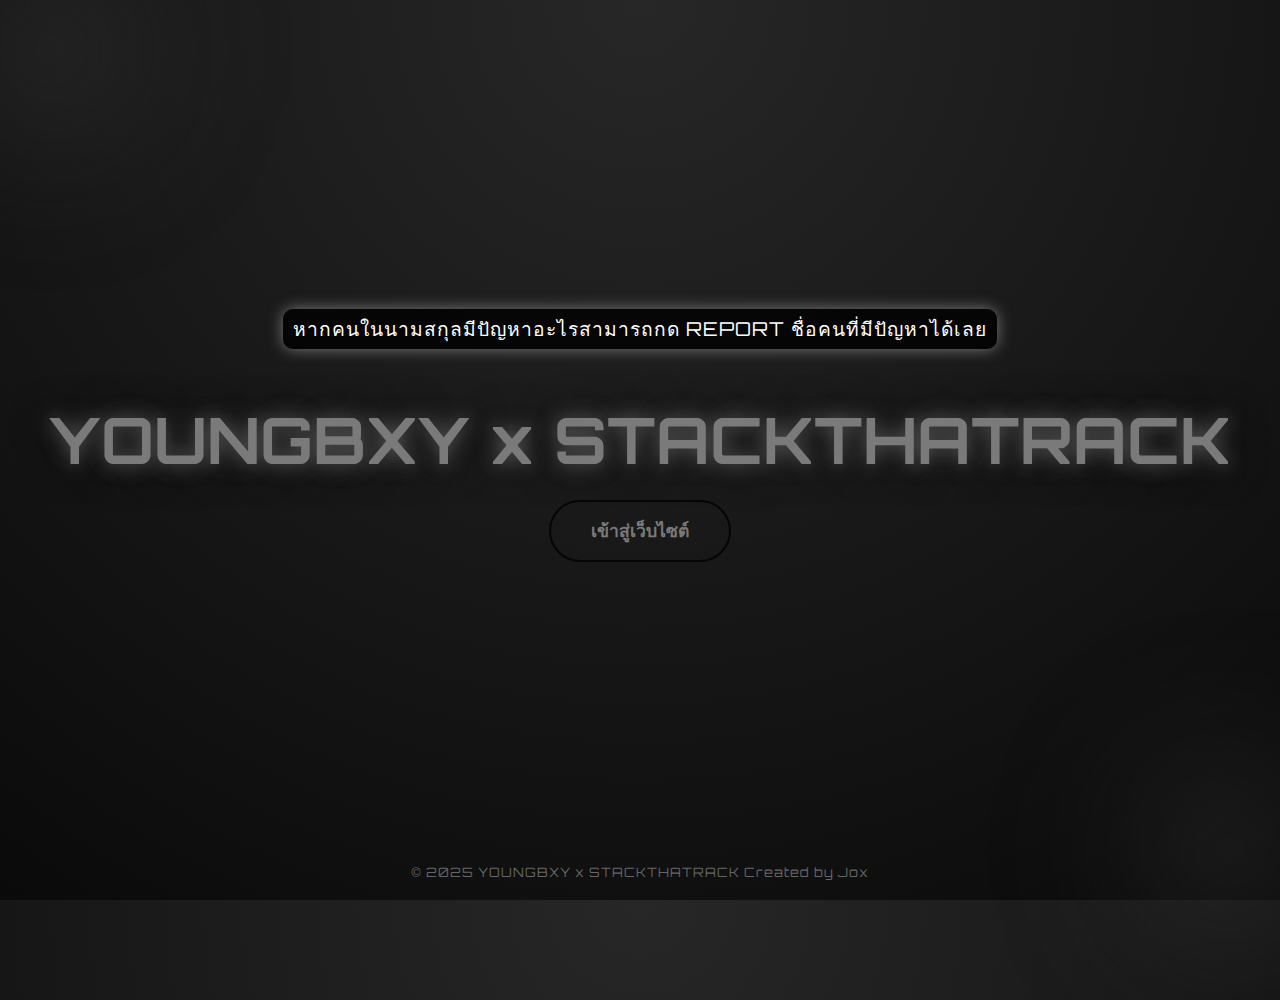
<file: index.html>
<!DOCTYPE html>
<html lang="th">
<head>
  <meta charset="UTF-8" />
  <meta name="viewport" content="width=device-width, initial-scale=1.0"/>
  <title>LXRENZY.LASTNAME</title>
  <link rel="shortcut icon" href="https://img2.pic.in.th/pic/1111e7ca349ff75a1f5.png" type="image/x-icon">
  <link href="https://fonts.googleapis.com/css2?family=Orbitron:wght@500;800&display=swap" rel="stylesheet">
  <style>
    * {
      margin: 0;
      padding: 0;
      box-sizing: border-box;
    }

    body {
      font-family: 'Orbitron', sans-serif;
      background: radial-gradient(circle at top, #272727 0%, #0a0a0a 100%);
      color: #fff;
      min-height: 100vh;
      display: flex;
      justify-content: center;
      align-items: center;
      overflow: hidden;
      flex-direction: column;
    }

    .container {
      text-align: center;
      padding: 30px;
      animation: fadeIn 2s ease-in-out;
    }

    h1 {
      font-size: 4rem;
      color: #7a7a7a;
      text-shadow: 0 0 20px #666666, 0 0 40px #0f0d0e;
      margin-bottom: 20px;
    }

    p {
      font-size: 1.2rem;
      color: #bbbbbb;
      margin-bottom: 40px;
      letter-spacing: 1px;
    }

    .enter-btn {
      padding: 15px 40px;
      font-size: 1.1rem;
      font-weight: bold;
      background: transparent;
      border: 2px solid #050505;
      color: #7a7a7a;
      border-radius: 50px;
      cursor: pointer;
      position: relative;
      overflow: hidden;
      transition: all 0.4s ease;
      z-index: 1;
    }

    .enter-btn::before {
      content: "";
      position: absolute;
      left: 0;
      top: 0;
      height: 100%;
      width: 0%;
      background: rgb(70, 69, 69);
      z-index: -1;
      transition: 0.4s ease;
    }

    .enter-btn:hover {
      color: black;
      transform: scale(1.05);
    }

    .enter-btn:hover::before {
      width: 100%;
    }

    footer {
      position: absolute;
      bottom: 20px;
      color: #666;
      font-size: 0.8rem;
      letter-spacing: 1px;
    }

    .neon-circle {
      position: absolute;
      width: 300px;
      height: 300px;
      border-radius: 50%;
      background: radial-gradient(circle, #3d3d3d66 10%, transparent 70%);
      filter: blur(60px);
      animation: pulse 6s infinite ease-in-out;
    }

    .neon-circle.one {
      top: -100px;
      left: -100px;
    }

    .neon-circle.two {
      bottom: -100px;
      right: -100px;
    }

    /* ช่องประกาศเลื่อน */
    .announcement-scroll {
      width: auto;
      background: rgba(0, 0, 0, 0.8);
      color: #4b494a;
      padding: 5px 10px; /* ลด padding ให้พอดีกับข้อความ */
      border-radius: 10px;
      box-shadow: 0 0 15px #7a7a7a;
      overflow: hidden;
      white-space: nowrap;
      font-size: 1rem; /* ปรับขนาดตัวอักษรให้เล็กลง */
      margin-bottom: 20px; /* ห่างจากเนื้อหาด้านล่าง */
      animation: fadeIn 2s ease-in-out;

      display: flex; /* ใช้ flexbox */
      justify-content: center; /* จัดตำแหน่งข้อความตรงกลาง */
      align-items: center; /* จัดตำแหน่งข้อความแนวตั้งตรงกลาง */
      height: 40px; /* ปรับความสูงให้เหมาะสม */
    }

    .announcement-scroll p {
      color: #fff;
      animation: scroll-left 15s linear infinite;
      margin: 0; /* ลบ margin เพื่อให้ข้อความตรงกลางอย่างสมบูรณ์ */
    }

    /* เลื่อนข้อความจากขวาไปซ้าย */
    @keyframes scroll-left {
      0% {
        transform: translateX(100%);
      }
      100% {
        transform: translateX(-100%);
      }
    }

    @keyframes fadeIn {
      from { opacity: 0; transform: scale(0.98); }
      to { opacity: 1; transform: scale(1); }
    }

    @keyframes pulse {
      0%, 100% { transform: scale(1); opacity: 0.6; }
      50% { transform: scale(1.1); opacity: 1; }
    }

  </style>
</head>
<body>
  <div class="neon-circle one"></div>
  <div class="neon-circle two"></div>

  <!-- ช่องประกาศเลื่อน -->
  <div class="announcement-scroll">
    <p>
      หากคนในนามสกุลมีปัญหาอะไรสามารถกด REPORT ชื่อคนที่มีปัญหาได้เลย
    </p>
  </div>

  <div class="container">
    <h1>YOUNGBXY x STACKTHATRACK</h1>
    <button class="enter-btn" onclick="location.href='body.html'">เข้าสู่เว็บไซต์</button>
  </div>

<script>
    document.addEventListener('contextmenu', e => e.preventDefault());
    document.addEventListener('keydown', e => {
      if (e.keyCode == 123) e.preventDefault(); // Block F12
    });
</script>


  <footer>© 2025 YOUNGBXY x STACKTHATRACK Created by Jox</footer>
</body>
</html>
</file>
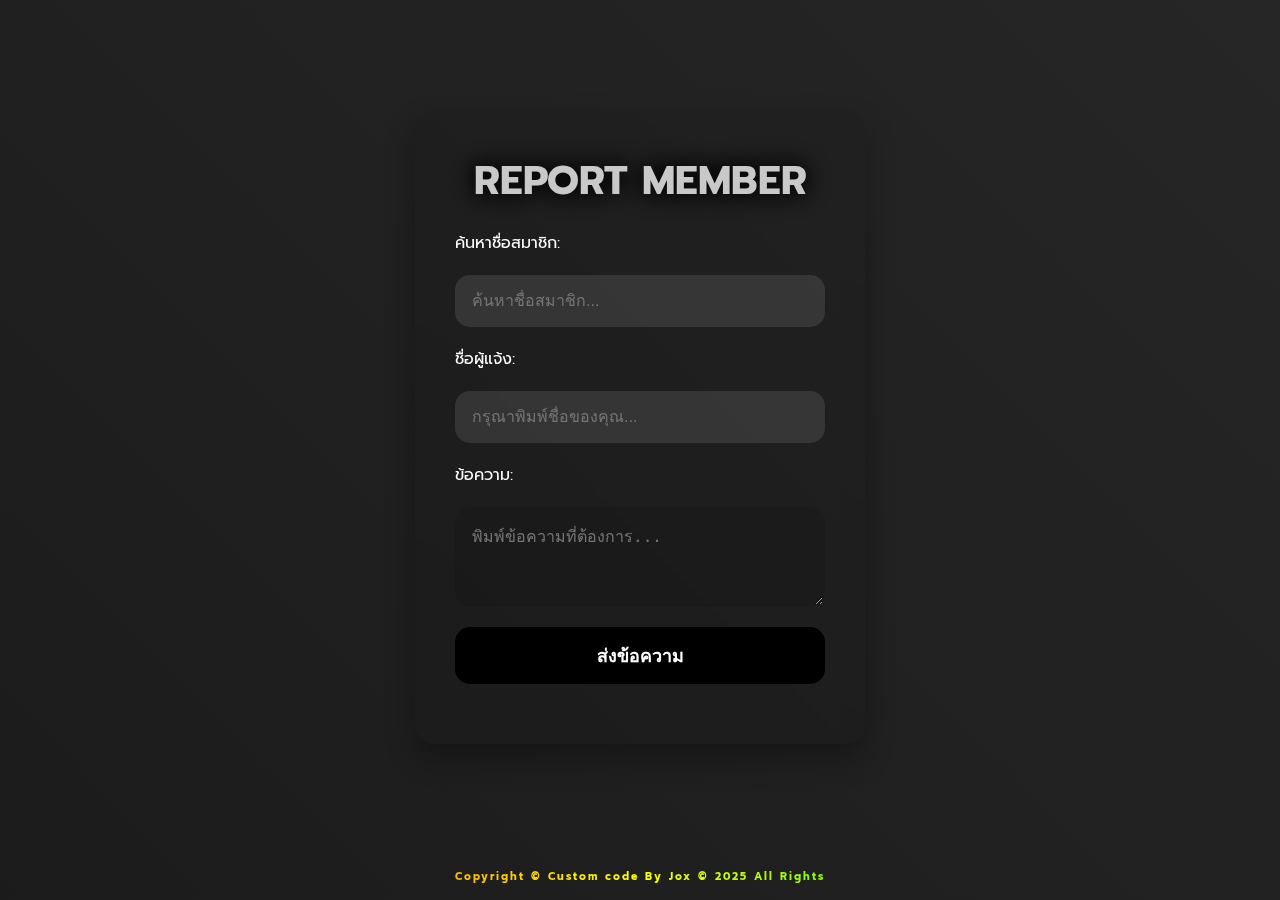
<file: report.html>
<!DOCTYPE html>
<html lang="th">
<head>
  <meta charset="UTF-8">
  <meta name="viewport" content="width=device-width, initial-scale=1">
  <link rel="shortcut icon" href="https://img5.pic.in.th/file/secure-sv1/LOGO0f6b1746fee8f8f5.png" type="image/x-icon">
  <title>REPORT MEMBER</title>
  <link href="https://fonts.googleapis.com/css2?family=Prompt:wght@400;600&display=swap" rel="stylesheet">
  <style>
    * { margin: 0; padding: 0; box-sizing: border-box; }
    body, html {
      height: 100%;
      font-family: 'Prompt', sans-serif;
      background: linear-gradient(45deg, #0f0f0f, #383838);
      color: white;
      background-size: 400% 400%;
      animation: gradientAnimation 10s ease infinite;
    }
    @keyframes gradientAnimation {
      0% { background-position: 0% 50%; }
      50% { background-position: 100% 50%; }
      100% { background-position: 0% 50%; }
    }
    .container {
      min-height: 100vh;
      display: flex;
      flex-direction: column;
    }
    .main {
      flex: 1;
      display: flex;
      justify-content: center;
      align-items: center;
      padding: 20px;
    }
    .card {
      background: rgba(0, 0, 0, 0.08);
      padding: 40px;
      border-radius: 20px;
      box-shadow: 0 15px 30px rgba(0, 0, 0, 0.3);
      max-width: 450px;
      width: 100%;
      backdrop-filter: blur(10px);
    }
    h2 {
      font-size: 2.5rem;
      text-align: center;
      color: #cac9c9;
      text-shadow: 0 0 20px #000000, 0 0 30px #000000;
      margin-bottom: 20px;
    }
    label, input[type="text"], textarea, button {
      display: block;
      width: 100%;
      margin-bottom: 20px;
      font-size: 16px;
    }
    input[type="text"] {
      padding: 15px;
      border-radius: 15px;
      border: 2px solid transparent;
      background: rgba(255, 255, 255, 0.1);
      color: rgb(255, 255, 255);
      transition: 0.3s ease;
    }
    input[type="text"]:focus {
      border-color: #000000;
      outline: none;
    }
    textarea {
      resize: vertical;
      min-height: 100px;
      padding: 15px;
      border-radius: 15px;
      border: 2px solid transparent;
      background: rgba(0, 0, 0, 0.1); /* สีแดงอ่อน */
      color: #fff; /* ข้อความสีขาว */
      transition: 0.3s ease;
    }
    textarea:focus {
      border-color: #000000; /* ขอบสีแดงเมื่อเลือก */
      outline: none;
    }
    button {
      background: linear-gradient(45deg, #000000, #000000);
      border: none;
      color: white;
      padding: 14px;
      border-radius: 15px;
      cursor: pointer;
      font-weight: bold;
      font-size: 18px;
      transition: transform 0.2s ease, background-color 0.3s ease;
    }
    button:hover {
      background: linear-gradient(45deg, #1f1e1e, #c5c5c5);
      transform: scale(1.05);
    }
    .status {
      margin-top: 15px;
      text-align: center;
      font-size: 14px;
      color: #ccc;
    }
    .status.success { color: #00ff7f; }
    .status.error { color: #ff6b6b; }
    footer {
      text-align: center;
      padding: 15px;
    }
    .py-2 {
      background: linear-gradient(45deg, #ff0000, #ff8800, #fbff00, #3cfc01, #00ffc8, #0099ff, #0011ff, #a001fc, #ff009d);
      background-size: 200% auto;
      color: transparent;
      -webkit-background-clip: text;
      background-clip: text;
      animation: shine 4s linear infinite;
      letter-spacing: 2px;
    }
    @keyframes shine {
      to { background-position: 200% center; }
    }
    @media (max-width: 768px) {
      .card {
        padding: 20px;
        max-width: 100%;
      }
      h2 {
        font-size: 2rem;
      }
    }
  </style>
</head>
<body>
  <div class="container">
    <div class="main">
      <div class="card">
        <h2>REPORT MEMBER</h2>

        <label for="search">ค้นหาชื่อสมาชิก:</label>
        <input type="text" id="search" placeholder="ค้นหาชื่อสมาชิก..." onkeyup="searchMember()" />

        <div id="searchResults"></div>

        <label for="reporterName">ชื่อผู้แจ้ง:</label>
        <input type="text" id="reporterName" placeholder="กรุณาพิมพ์ชื่อของคุณ..." />

        <label for="message">ข้อความ:</label>
        <textarea id="message" placeholder="พิมพ์ข้อความที่ต้องการ..."></textarea>

        <button onclick="sendToDiscord()">ส่งข้อความ</button>
        <div class="status" id="status"></div>
      </div>
    </div>
    <footer>
      <div class="py-2">
        <h6>Copyright © Custom code By Jox © 2025 All Rights</h6>
      </div>
    </footer>
  </div>

  <script src="membersrp.js"></script>
  <script>
    let selectedMember = null; // ตัวแปรเก็บชื่อสมาชิกที่ถูกเลือก

    function searchMember() {
      const searchQuery = document.getElementById("search").value.toLowerCase();
      const searchResultsEl = document.getElementById("searchResults");

      // เคลียร์ผลลัพธ์เก่า
      searchResultsEl.innerHTML = '';

      // กรองสมาชิกที่ตรงกับคำค้น
      members.forEach(member => {
        if (member.name.toLowerCase().includes(searchQuery)) {
          const resultDiv = document.createElement("div");
          resultDiv.classList.add("search-result");
          resultDiv.textContent = member.name;
          resultDiv.onclick = () => {
            selectedMember = member.name; // บันทึกชื่อสมาชิกที่ถูกเลือก
            document.getElementById("search").value = member.name;
            searchResultsEl.innerHTML = ''; // ล้างผลลัพธ์
          };
          searchResultsEl.appendChild(resultDiv);
        }
      });
    }

    async function sendToDiscord() {
      const reporterName = document.getElementById("reporterName").value.trim();
      const message = document.getElementById("message").value.trim();

      if (!selectedMember) {
        showStatus("กรุณาเลือกชื่อสมาชิกที่ถูกแจ้ง", "error");
        return;
      }

      if (!reporterName || !message) {
        showStatus("กรุณากรอกชื่อผู้แจ้งและข้อความก่อนส่ง", "error");
        return;
      }

      const webhookUrl = "https://discord.com/api/webhooks/1363242779169390603/fsiXRAXl7AoFPATySfgE4VcISfnt5Ask2H--bIb5TsWp_rNmIxY5x7IyoXtBH_H6-BxW";

      const payload = {
        content: ` ชื่อผู้แจ้ง: ${reporterName}\nชื่อสมาชิกที่ถูกแจ้ง: ${selectedMember}\nสาเหตุที่โดนแจ้ง: ${message}`
      };

      try {
        const res = await fetch(webhookUrl, {
          method: "POST",
          headers: { "Content-Type": "application/json" },
          body: JSON.stringify(payload)
        });

        if (res.ok) {
          showStatus("ส่งข้อความเรียบร้อยแล้ว!", "success");
          document.getElementById("message").value = "";
          document.getElementById("reporterName").value = "";
          selectedMember = null; // รีเซ็ตชื่อสมาชิกที่เลือกหลังจากส่ง
        } else {
          showStatus("ส่งไม่สำเร็จ ลองใหม่อีกครั้ง", "error");
        }
      } catch (err) {
        showStatus("เกิดข้อผิดพลาด: " + err.message, "error");
      }
    }

    function showStatus(msg, type) {
      const statusEl = document.getElementById("status");
      statusEl.textContent = msg;
      statusEl.className = "status " + type;
    }
    document.addEventListener('contextmenu', e => e.preventDefault());
    document.addEventListener('keydown', e => {
      if (e.keyCode == 123) e.preventDefault(); // Block F12
    });
  </script>
</body>
</html>
</file>
